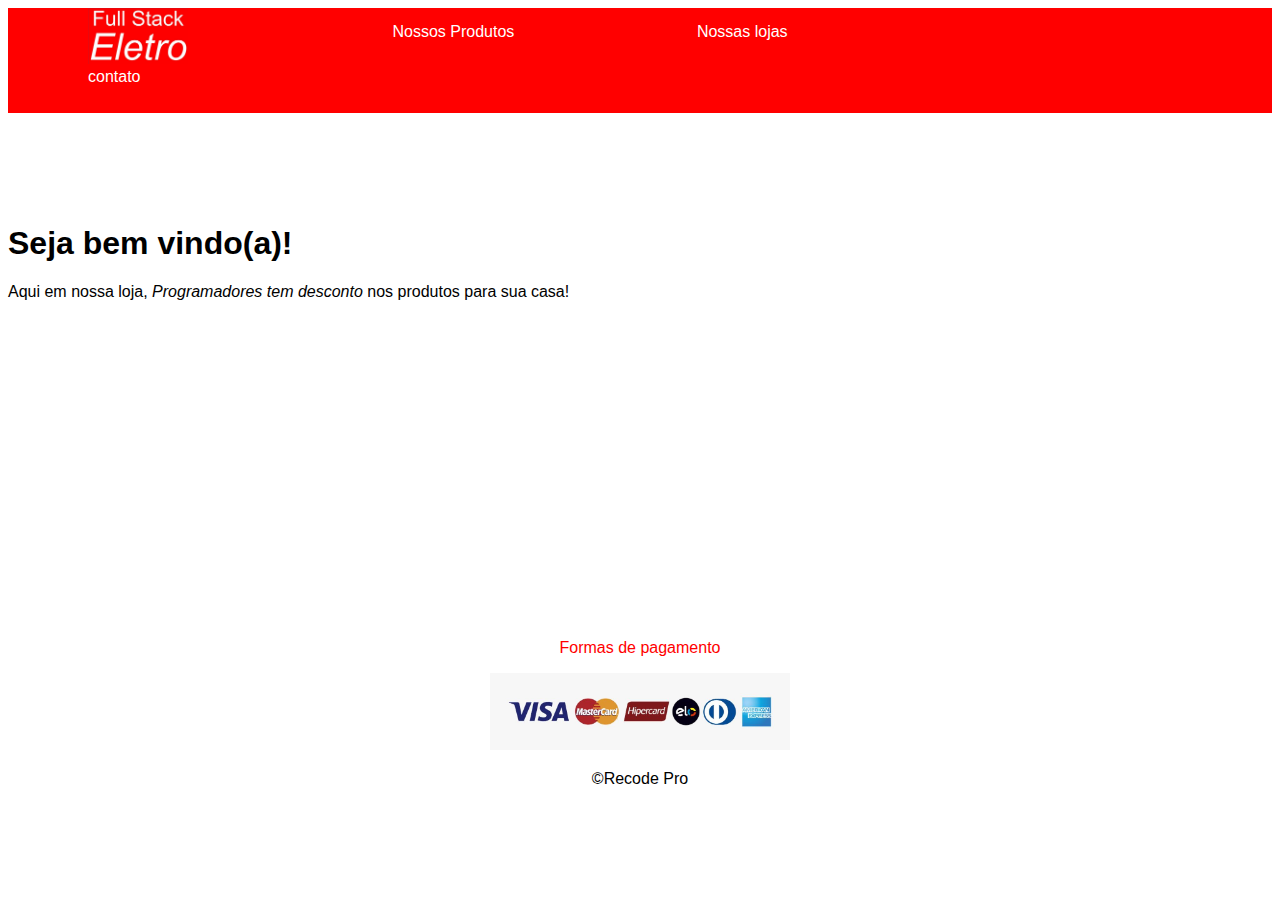
<file: Fullstackeletro- js/index.html>
<!DOCTYPE html>
<html lang="pt-br">

<head>
    <meta charset="UTF-8">
    <meta name="viewport" content="width=device-width, initial-scale=1.0">
    <title>Full Stack eletro</title>
    <link rel="stylesheet" href="./CSS/estilo.css">
    <script src="./JS/funcoes.js"></script>
</head>

<body>
    <!-- Menu -->
    <nav class="menu">
        <a href="index.html"><img src="./imagens/logo.jpg" alt="nome da empresa" width="100px"></a>
        <a class="link" href="produtos.html">Nossos Produtos</a>
        <a class="link" href="loja.html">Nossas lojas</a>
        <a class="link" href="contato.html">contato</a>
    </nav>
    <!-- Fim Menu -->
    <br><br><br><br><br>

    <main>
        <h1>Seja bem vindo(a)!</h1>
        <p>Aqui em nossa loja, <em>Programadores tem desconto</em> nos produtos para sua casa!</p>
    </main>

    <br><br><br><br>
    <br><br><br><br>

    <br><br><br>
    <br><br><br>
    <br><br><br>

    <footer id="rodape">
        <p id="formas_pagamento">Formas de pagamento</p>
        <img src="./imagens/formas - pamentos.jpeg" alt="formas de pagamento" width="300px">
        <p>&copy;Recode Pro</p>
    </footer>
</body>

</html>
</file>
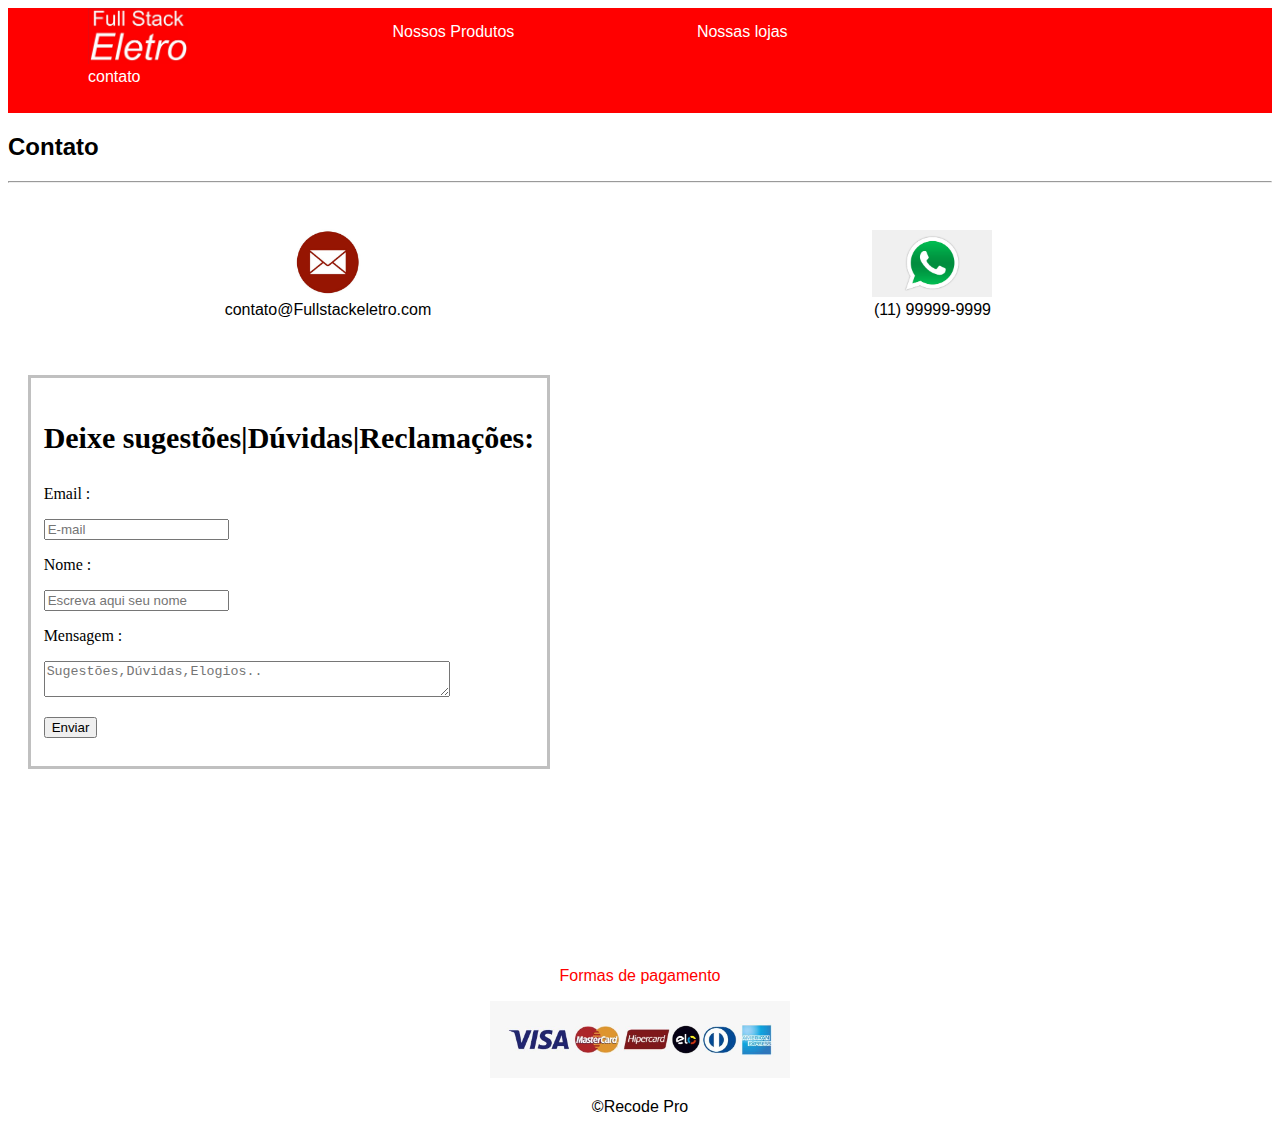
<file: Fullstackeletro- js/contato.html>
<!DOCTYPE html>
<html lang="pt-br">

<head>
    <meta charset="UTF-8">
    <meta name="viewport" content="width=device-width, initial-scale=1.0">
    <title>Contato</title>
    <link rel="stylesheet" href="./CSS/estilo.css">
    <script src="./JS/funcoes.js"></script>
</head>

<body>

    <!-- Menu -->
    <nav class="menu">
        <a href="index.html"><img src="./imagens/logo.jpg" alt="nome da empresa" width="100px"></a>
        <a class="link" href="produtos.html">Nossos Produtos</a>
        <a class="link" href="loja.html">Nossas lojas</a>
        <a class="link" href="contato.html">contato</a>
    </nav>
    <!-- Fim Menu -->

    <header>
        <h2>Contato</h2>
        <hr>
    </header>


    <div class="contato">
        <p><img width="70px" src="./imagens/email.jpg" alt="webmaster" width="40px"><br>
            contato@Fullstackeletro.com</p>

        <p><img src="./imagens/whatsapp.jpg " width="120px"><br>
            (11) 99999-9999</p>
    </div>

    <form class="formusuario">
        <h3>Deixe sugestões|Dúvidas|Reclamações:</h3>
        <p>Email :</p>
        <p><input type="text" placeholder="E-mail" width="600px"></p>
        <p> Nome :</p>
        <p><input type="text" placeholder="Escreva aqui seu nome" width="600px"></p>
        Mensagem :
        <p><textarea style="width:400px;" placeholder="Sugestões,Dúvidas,Elogios.."></textarea></p>
        <p><input type="submit" value="Enviar"></p>
    </form>

    <br><br><br><br><br>
    <br><br><br><br><br>

    <footer id="rodape">
        <p id="formas_pagamento">Formas de pagamento</p>
        <img src="./imagens/formas - pamentos.jpeg" alt="formas de pagamento" width="300px">
        <p>&copy;Recode Pro</p>
    </footer>
</body>

</html>
</file>
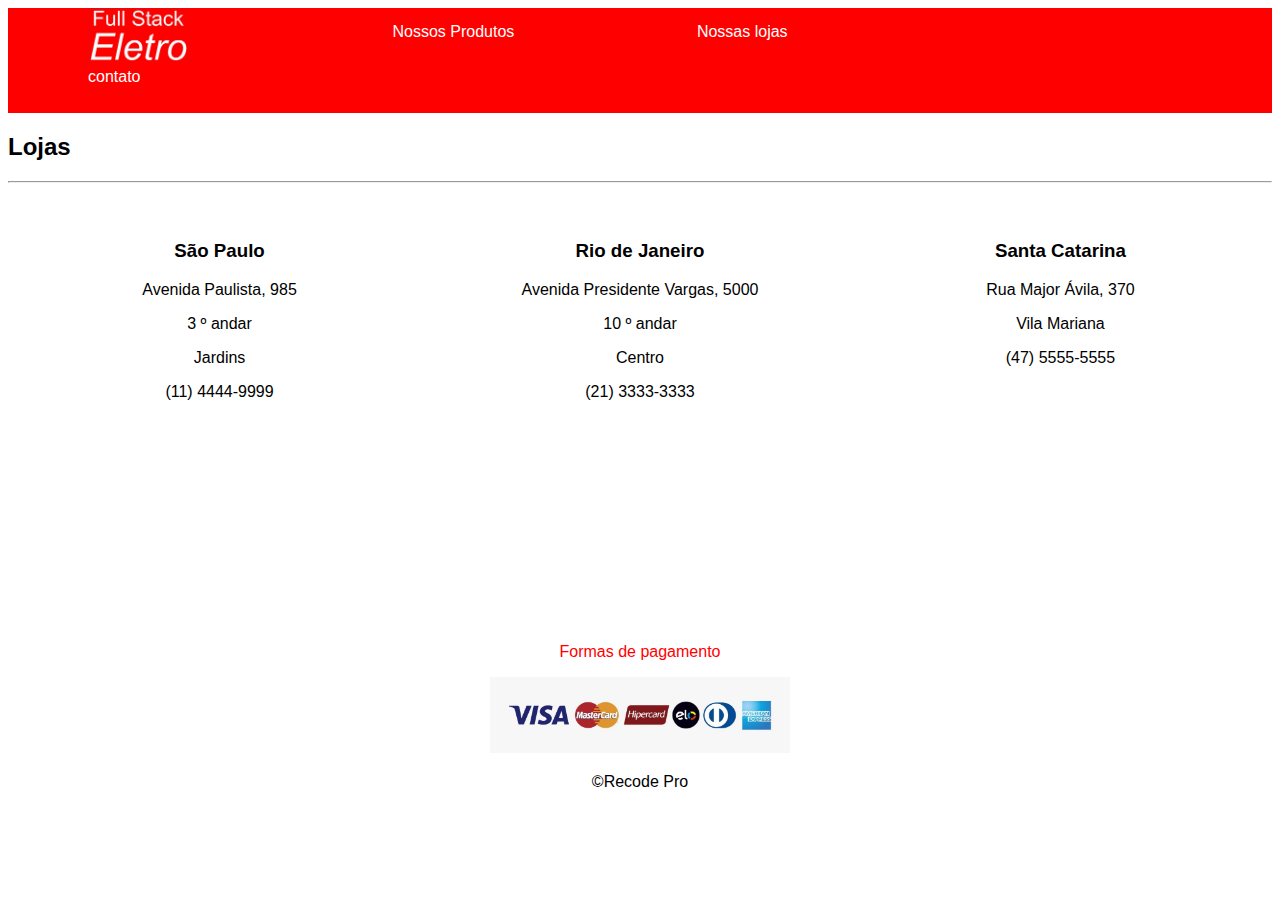
<file: Fullstackeletro- js/loja.html>
<!DOCTYPE html>
<html lang="pt-br">

<head>
    <meta charset="UTF-8">
    <meta name="viewport" content="width=device-width, initial-scale=1.0">
    <title>Loja</title>
    <link rel="stylesheet" href="./CSS/estilo.css">
    <script src="./JS/funcoes.js"></script>
</head>

<body>

    <!-- Menu -->
    <nav class="menu">
        <a href="index.html"><img src="./imagens/logo.jpg" alt="nome da empresa" width="100px"></a>
        <a class="link" href="produtos.html">Nossos Produtos</a>
        <a class="link" href="loja.html">Nossas lojas</a>
        <a class="link" href="contato.html">contato</a>
    </nav>
    <!-- Fim Menu -->

    <header>
        <h2>Lojas</h2>
        <hr>
    </header>

    <div class="enderecos">
        <div class="lojas">
            <h3>São Paulo</h3>
            <p>Avenida Paulista, 985</p>
            <p>3 &ordm; andar</p>
            <p>Jardins</p>
            <p>(11) 4444-9999</p>
        </div>
        <div class="lojas">
            <h3>Rio de Janeiro</h3>
            <p>Avenida Presidente Vargas, 5000</p>
            <p>10 &ordm; andar</p>
            <p>Centro</p>
            <p>(21) 3333-3333</p>
        </div>
        <div class="lojas">
            <h3>Santa Catarina</h3>
            <p>Rua Major Ávila, 370</p>
            <p>Vila Mariana</p>
            <p>(47) 5555-5555</p>
            <p> &nbsp; </p>
        </div>
    </div>


    <br><br><br><br><br>
    <br><br><br><br><br>

    <footer id="rodape">
        <p id="formas_pagamento">Formas de pagamento</p>
        <img src="./imagens/formas - pamentos.jpeg" alt="formas de pagamento" width="300px">
        <p>&copy;Recode Pro</p>
    </footer>
</body>

</html>
</file>
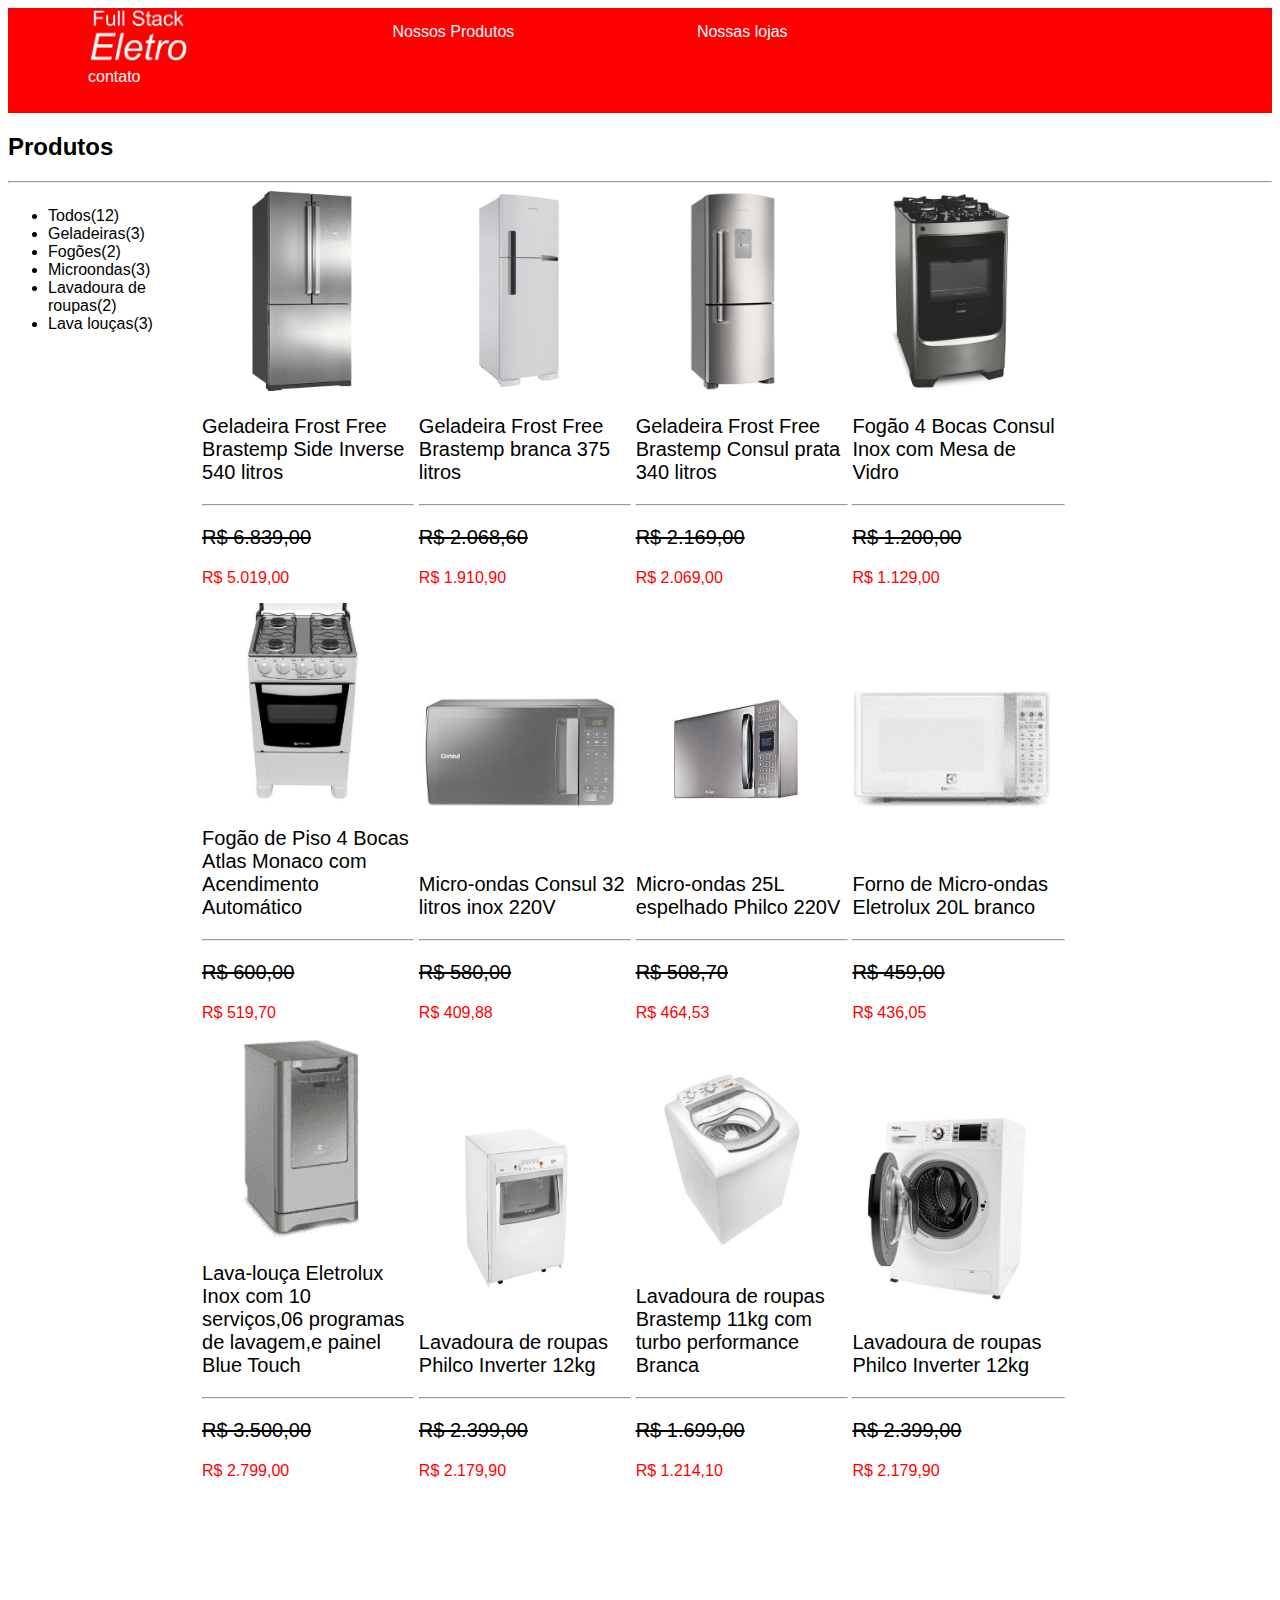
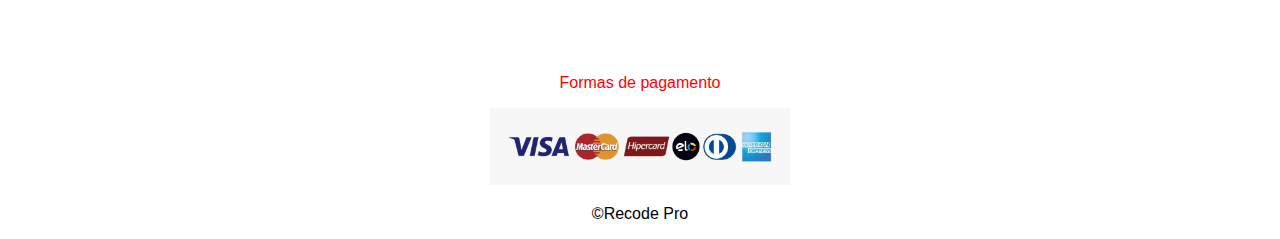
<file: Fullstackeletro- js/produtos.html>
<!DOCTYPE html>
<html lang="pt-br">

<head>
    <meta charset="UTF-8">
    <meta name="viewport" content="width=device-width, initial-scale=1.0">
    <title>Produtos</title>
    <link rel="stylesheet" href="./CSS/estilo.css">
    <script src="./JS/funcoes.js"></script>
</head>

<body>

    <!-- Menu -->
    <nav class="menu">
        <a href="index.html"><img src="./imagens/logo.jpg" alt="nome da empresa" width="100px"></a>
        <a class="link" href="produtos.html">Nossos Produtos</a>
        <a class="link" href="loja.html">Nossas lojas</a>
        <a class="link" href="contato.html">contato</a>
    </nav>
    <!-- Fim Menu -->

    <header>
        <h2>Produtos</h2>
        <hr>
    </header>

    <section class="categorias">
        <ul>
            <li onclick="exibir_todos()">Todos(12)</li>
            <li onclick="exibir_categoria('geladeira')">Geladeiras(3)</li>
            <li onclick="exibir_categoria('fogao')">Fogões(2)</li>
            <li onclick="exibir_categoria('microondas')">Microondas(3)</li>
            <li onclick="exibir_categoria('lavadoura')">Lavadoura de roupas(2)</li>
            <li onclick="exibir_categoria('lavalouca')">Lava louças(3)</li>
        </ul>
    </section>

    <section class="produtos">

        <div class="box_produto" id="geladeira" style="display:inline-block;">
            <img src="./imagens/produtos/geladeira1.jpeg" alt="Geladeira" width="120px" onclick="destaque(this)">
            <br>
            <p class="descricao">Geladeira Frost Free Brastemp Side Inverse 540 litros</p>
            <hr>
            <p class="descricao"><strike>R$ 6.839,00</strike></p>
            <p class="preco">R$ 5.019,00</p>
        </div>
        <div class="box_produto" id="geladeira" style="display:inline-block;">
            <img src="./imagens/produtos/geladeira2.jpeg" alt="Geladeira" width="120px" onclick="destaque(this)">

            <p class="descricao">Geladeira Frost Free Brastemp branca 375 litros</p>
            <hr>
            <p class="descricao"><strike>R$ 2.068,60</strike></p>
            <p class="preco">R$ 1.910,90</p>
        </div>
        <div class="box_produto" id="geladeira" style="display:inline-block;">
            <img src="./imagens/produtos/geladeira3.jpeg" alt="Geladeira" width="120px" onclick="destaque(this)">
            <br>
            <p class="descricao">Geladeira Frost Free Brastemp Consul prata 340 litros </p>
            <hr>
            <p class="descricao"><strike>R$ 2.169,00</strike></p>
            <p class="preco">R$ 2.069,00</p>
        </div>
        <div class="box_produto" id="fogao" style="display:inline-block" onclick="destaque(this)">
            <img src="./imagens/produtos/fogao1.jpeg" alt="Fogão" width="120px">
            <br>
            <p class="descricao">Fogão 4 Bocas Consul Inox com Mesa de Vidro</p>
            <hr>
            <p class="descricao"><strike>R$ 1.200,00</strike></p>
            <p class="preco">R$ 1.129,00</p>
        </div>

        <div class="box_produto" id="fogao" style="display:inline-block">
            <img src="./imagens/produtos/fogao2.jpeg" alt="Fogão" width="120px" onclick="destaque(this)">
            <br>
            <p class="descricao">Fogão de Piso 4 Bocas Atlas Monaco com Acendimento Automático </p>
            <hr>
            <p class="descricao"><strike>R$ 600,00</strike></p>
            <p class="preco">R$ 519,70</p>
        </div>
        <div class="box_produto" id="microondas" style="display:inline-block;">
            <img src="./imagens/produtos/microondas1.jpg" alt="Micro-ondas" width="120px" onclick="destaque(this)">

            <p class="descricao">Micro-ondas Consul 32 litros inox 220V</p>
            <hr>
            <p class="descricao"><strike>R$ 580,00</strike></p>
            <p class="preco">R$ 409,88</p>
        </div>
        <div class="box_produto" id="microondas" style="display:inline-block;">
            <img src="./imagens/produtos/microondas2.jpeg" alt="Micro-ondas" width="120px" onclick="destaque(this)">

            <p class="descricao">Micro-ondas 25L espelhado Philco 220V</p>
            <hr>
            <p class="descricao"><strike>R$ 508,70</strike></p>
            <p class="preco">R$ 464,53</p>
        </div>
        <div class="box_produto" id="microondas" style="display:inline-block;">
            <img src="./imagens/produtos/microondas3.jpeg" alt="Micro-ondas" width="120px" onclick="destaque(this)">

            <p class="descricao">Forno de Micro-ondas Eletrolux 20L branco</p>
            <hr>
            <p class="descricao"><strike>R$ 459,00</strike></p>
            <p class="preco">R$ 436,05</p>
        </div>

        <div class="box_produto" id="lavalouca" style="display:inline-block;">
            <img src="./imagens/produtos/lavadora1.jpeg" alt="Lava-louça" width="120px" onclick="destaque(this)">

            <p class="descricao">Lava-louça Eletrolux Inox com 10 serviços,06 programas de lavagem,e painel Blue Touch
            </p>
            <hr>
            <p class="descricao"><strike>R$ 3.500,00</strike></p>
            <p class="preco">R$ 2.799,00</p>
        </div>
        <div class="box_produto" id="lavadoura" style="display:inline-block;">
            <img src="./imagens/produtos/lavadora2.jpeg" alt="maquinadelavar" width="120px" onclick="destaque(this)">

            <p class="descricao">Lavadoura de roupas Philco Inverter 12kg</p>
            <hr>
            <p class="descricao"><strike>R$ 2.399,00</strike></p>
            <p class="preco">R$ 2.179,90</p>
        </div>
        <div class="box_produto" id="lavadoura" style="display:inline-block;">
            <img src="./imagens/produtos/maquinadelavar1.jpeg" alt="maquinadelavar" width="120px"
                onclick="destaque(this)">

            <p class="descricao">Lavadoura de roupas Brastemp 11kg com turbo performance Branca</p>
            <hr>
            <p class="descricao"><strike>R$ 1.699,00</strike></p>
            <p class="preco">R$ 1.214,10</p>
        </div>
        <div class="box_produto" id="lavadoura" style="display:inline-block;">
            <img src="./imagens/produtos/maquinadelavar2.jpeg" alt="maquinadelavar" width="120px"
                onclick="destaque(this)">

            <p class="descricao">Lavadoura de roupas Philco Inverter 12kg</p>
            <hr>
            <p class="descricao"><strike>R$ 2.399,00</strike></p>
            <p class="preco">R$ 2.179,90</p>
        </div>

        </div>
    </section>

    <br><br><br><br><br>
    <br><br><br><br><br>

    <footer id="rodape">
        <p id="formas_pagamento">Formas de pagamento</p>
        <img src="./imagens/formas - pamentos.jpeg" alt="formas de pagamento" width="300px">
        <p>&copy;Recode Pro</p>
    </footer>
</body>

</html>
</file>
<file: Fullstackeletro- js/CSS/estilo.css>
body {
    font-family: Arial, Helvetica, sans-serif;
}
#formas_pagamento {
    color:red;
}
a {
    color: white;
    text-decoration: none;
    
}
.menu {
    background-color:#ff0000;
padding-left: 80px;


}

.menu a {
    color:white;
  text-decoration: none;
  display: inline-block;
  width:300px;
 
}

.preco {
    color: red;
    font-family: 'Franklin Gothic Medium', 'Arial Narrow', Arial, sans-serif;
}
   
#rodape {
    text-align: center;
}


.contato {
    border: 0px;
    padding: 20px;
    font-family:'Arial';
}
.contato p {
    
    display:inline-block;
    width: 600px;
   text-align: center;
}
.contato img {
    color: lightslategrey;
}
.formusuario {
    font-family:'Franklin Gothic Medium';
    display:inline-block;
    margin:20px; 
    border:3px solid silver;
    padding:1%;
}
.formusuario h3{
    font-size: 30px;
    text-align: left;
}
.produtos {
    width:84%;
}

.categorias {
vertical-align: top;
width:15%;
}
.box_produto {
display: inline-block;
width: 20%;
}
.categorias,section{
    display: inline-block;
}
.link {
    vertical-align: 3vh;

}
.produtos img {
    width:200px;
    height:200px;
}

.produtos .descricao {
    font-family: 'Franklin Gothic Medium', 'Arial Narrow', Arial, sans-serif;
    font-size: 20px;
}
.lojas {
    display: inline-block;
margin: 30px 50px 30px 50px;
width:25%;
}
.enderecos {
text-align: center;
font-family: 'Franklin Gothic Medium', 'Arial Narrow', Arial, sans-serif;
}
</file>
